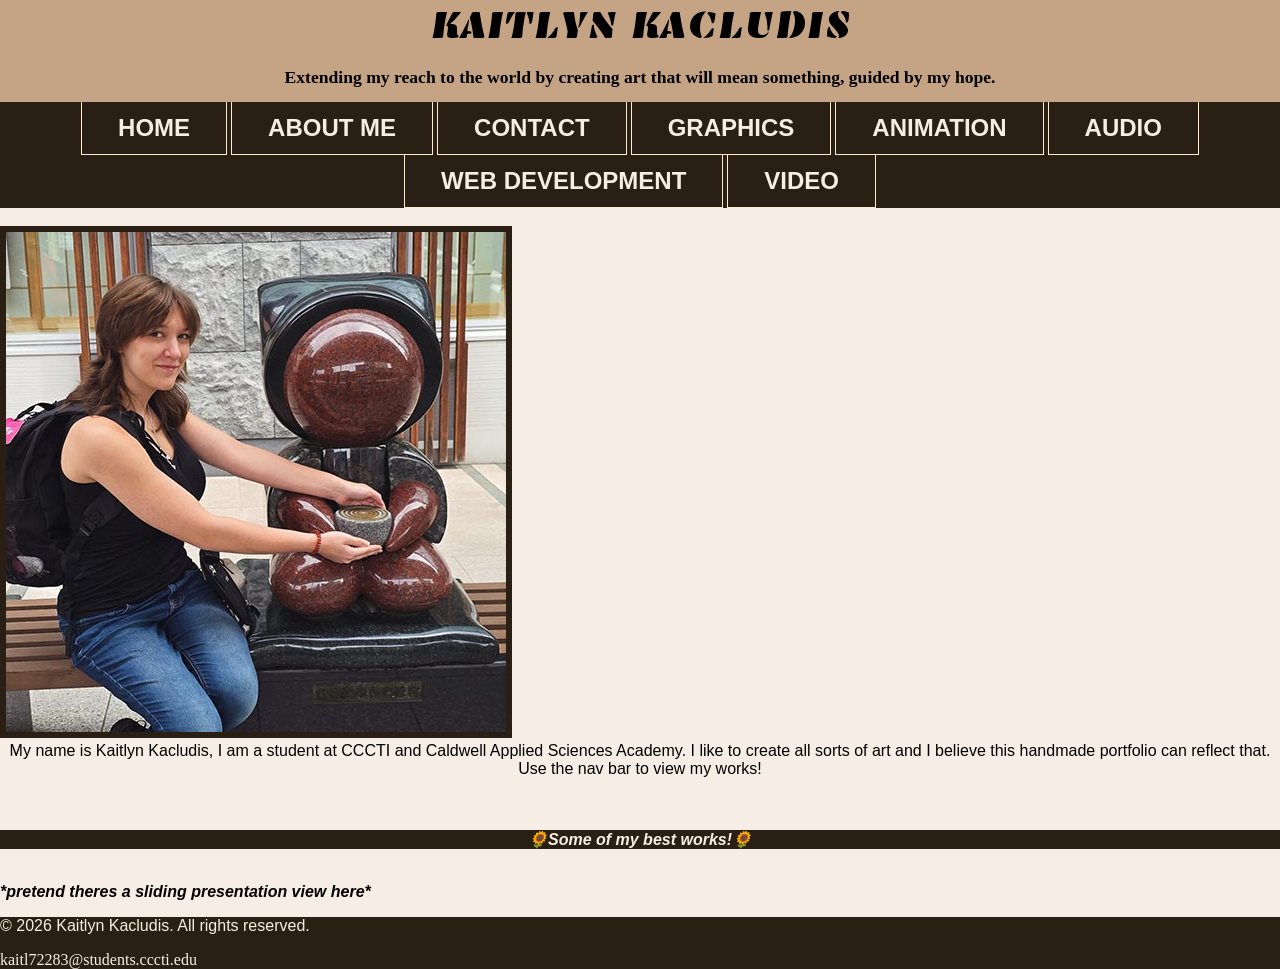
<file: index.html>
<!DOCTYPE html>
<!--
Kaitlyn Kacludis:
template.html:
08/27/2026:
-->

<!--
This is important to so the screen reader knows to read it in english and doesn't make mistakes:-->
<html lang="en">
    <!--
the head contains your important information that won't be seen:-->
    <head>
        <meta charset="UTF-8">
        <meta name="viewport" content="width=device-width, initial-scale=1.0">
        <title>Kacludis' Portfolio HOME</title>
        <link rel="preconnect" href="https://fonts.googleapis.com">
<link rel="preconnect" href="https://fonts.gstatic.com" crossorigin>
<link href="https://fonts.googleapis.com/css2?family=Archivo+Black&family=Emblema+One&family=Lora:ital,wght@0,400..700;1,400..700&display=swap" rel="stylesheet">
        <link rel="stylesheet" href="css/styles.css">
    </head>
    <body>
        <header>
            <h1>KAITLYN KACLUDIS </h1>
            
            <h2>Extending my reach to the world by creating art that will mean something, guided by my hope.</h2>

        </header>
        <nav>
                <ul>
                <li><a href="index.html">HOME</a></li>
                <li><a href="about.html">ABOUT ME</a></li>
                <li><a href="contact.html">CONTACT</a></li>
                <li><a href="graphics.html">GRAPHICS</a></li>
                <li><a href="animation.html">ANIMATION</a></li>
                <li><a href="audio.html">AUDIO</a></li>
                <li><a href="webdev.html">WEB DEVELOPMENT</a></li>
                <li><a href="video.html">VIDEO</a></li>
            </ul>
        </nav>
        <br>
          <img src="images/kacludisk.jpg" alt="A photo of me in Japan">
          <br>
        <main>
            <center>My name is Kaitlyn Kacludis, I am a student at CCCTI and Caldwell Applied Sciences Academy. I like to create all sorts of art and I believe this handmade portfolio can reflect that. Use the nav bar to view my works!</center>
            <br><br>
            <p div class="round"><b><i>🌻Some of my best works!🌻</i></b></p>
            <br>
            <b><i>*pretend theres a sliding presentation view here*</i></b>
        </main>
      <footer>
            <p>&copy; 2026 Kaitlyn Kacludis. All rights reserved.</p>
         kaitl72283@students.cccti.edu
          </footer>
        <!--
        AI USE- none:
        -->
    </body>
</html>
</file>
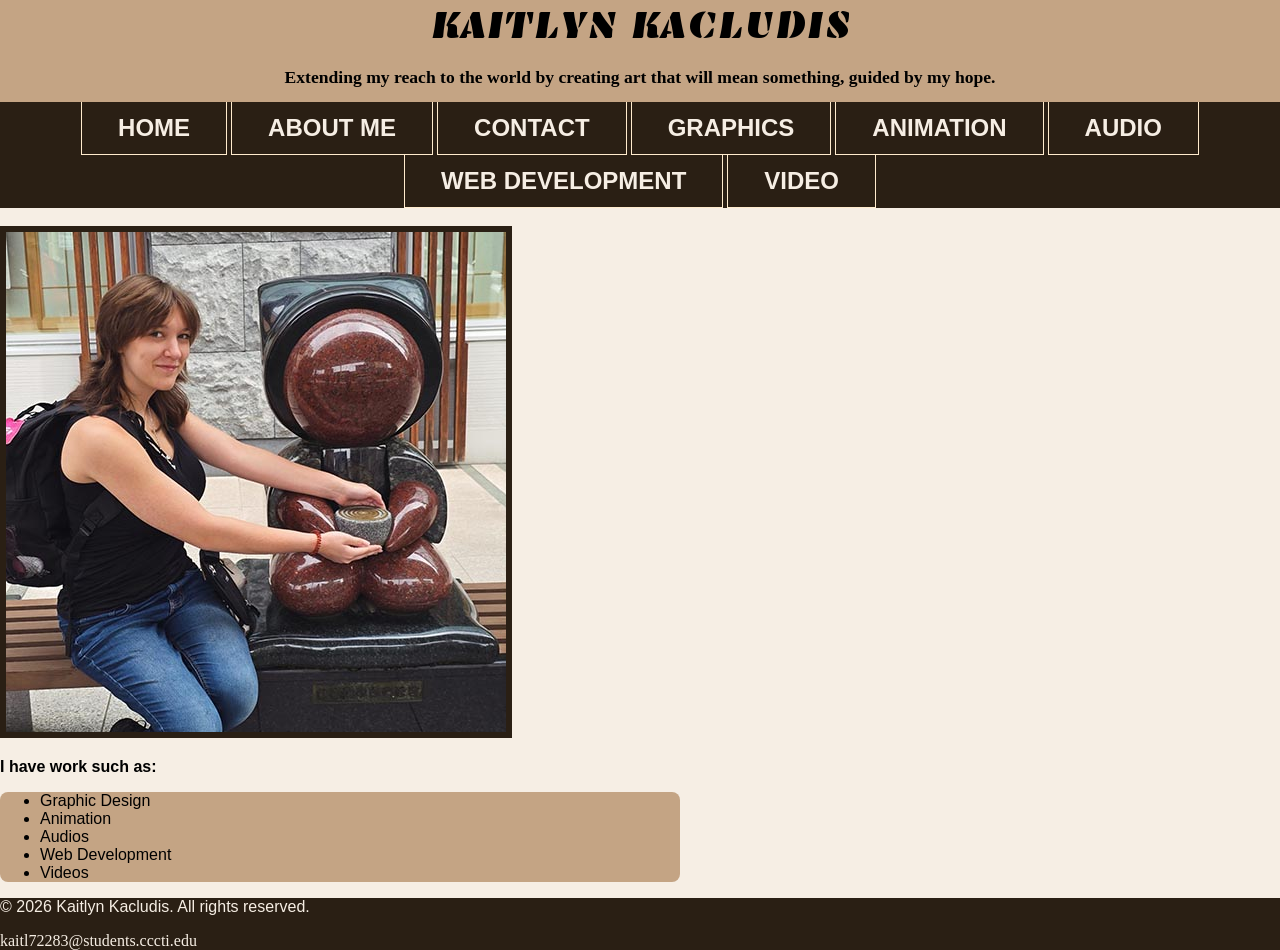
<file: about.html>
<!DOCTYPE html>
<!--
Kaitlyn Kacludis:
about.html:
09/04/2026:
-->

<!--
This is important to so the screen reader knows to read it in english and doesn't make mistakes:-->
<html lang="en">
    <!--
the head contains your important information that won't be seen:-->
    <head>
        <meta charset="UTF-8">
        <meta name="viewport" content="width=device-width, initial-scale=1.0">
        <title>Kacludis' Portfolio ABOUT</title>
        <link rel="preconnect" href="https://fonts.googleapis.com">
<link rel="preconnect" href="https://fonts.gstatic.com" crossorigin>
<link href="https://fonts.googleapis.com/css2?family=Archivo+Black&family=Emblema+One&family=Lora:ital,wght@0,400..700;1,400..700&display=swap" rel="stylesheet">
        <link rel="stylesheet" href="css/styles.css">
    </head>
    <body>
        <header>
            <h1>KAITLYN KACLUDIS</h1>
            <h2>Extending my reach to the world by creating art that will mean something, guided by my hope.</h2>
        </header>
        <nav>
            <ul>
                <li><a href="index.html">HOME</a></li>
                <li><a href="about.html">ABOUT ME</a></li>
                <li><a href="contact.html">CONTACT</a></li>
                <li><a href="graphics.html">GRAPHICS</a></li>
                <li><a href="animation.html">ANIMATION</a></li>
                <li><a href="audio.html">AUDIO</a></li>
                <li><a href="webdev.html">WEB DEVELOPMENT</a></li>
                <li><a href="video.html">VIDEO</a></li>
            </ul>
        </nav>
            </nav>
        <br>
          <img src="images/kacludisk.jpg" alt="A photo of me in Japan">
          <br>
        <main>
            <div id="about">
                <b><p id="work">I have work such as:</p></b>
                <ul class="list">
                    <li>Graphic Design</li>
                    <li>Animation</li>
                    <li>Audios</li>
                    <li>Web Development</li>
                    <li>Videos</li>
                </ul>
            </div>
        </main>
  <footer>
            <p>&copy; 2026 Kaitlyn Kacludis. All rights reserved.</p>
         kaitl72283@students.cccti.edu
          </footer>
        <!--
        AI USE- none:
        -->
    </body>
</html>
</file>
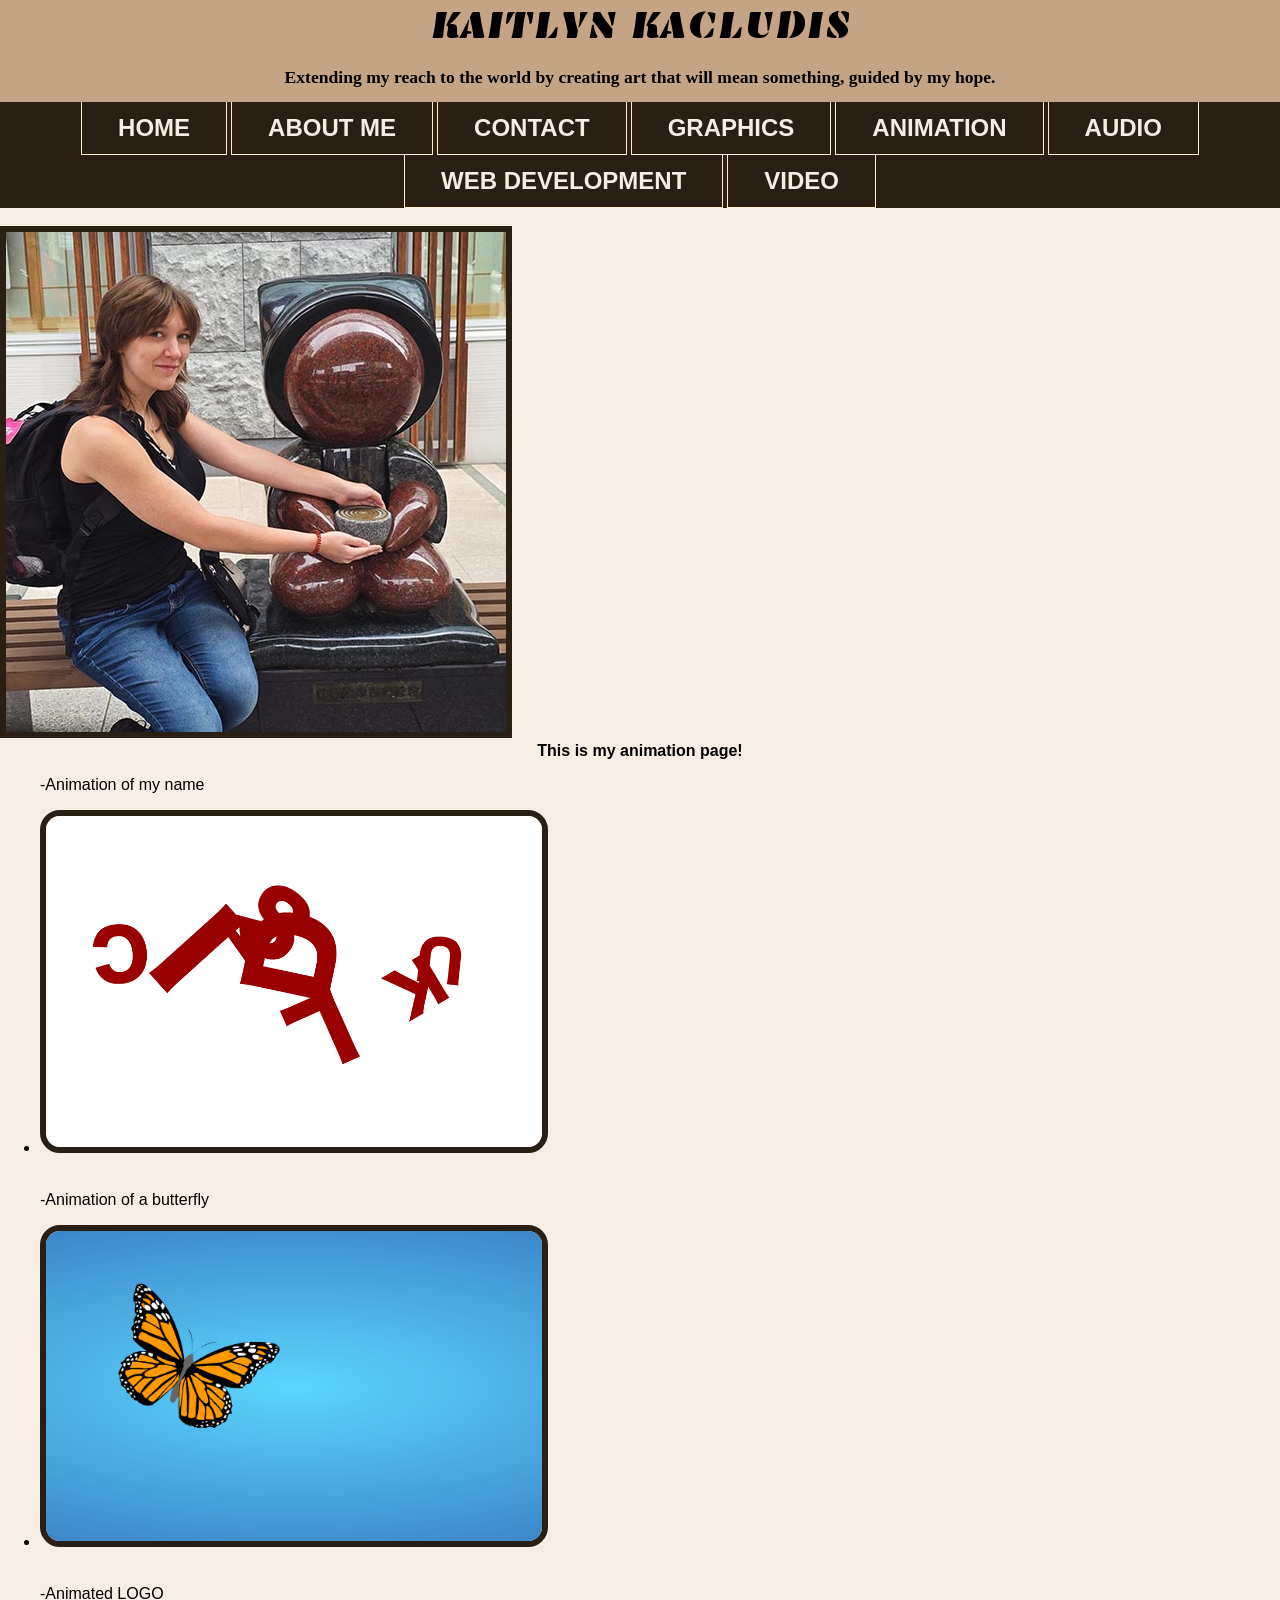
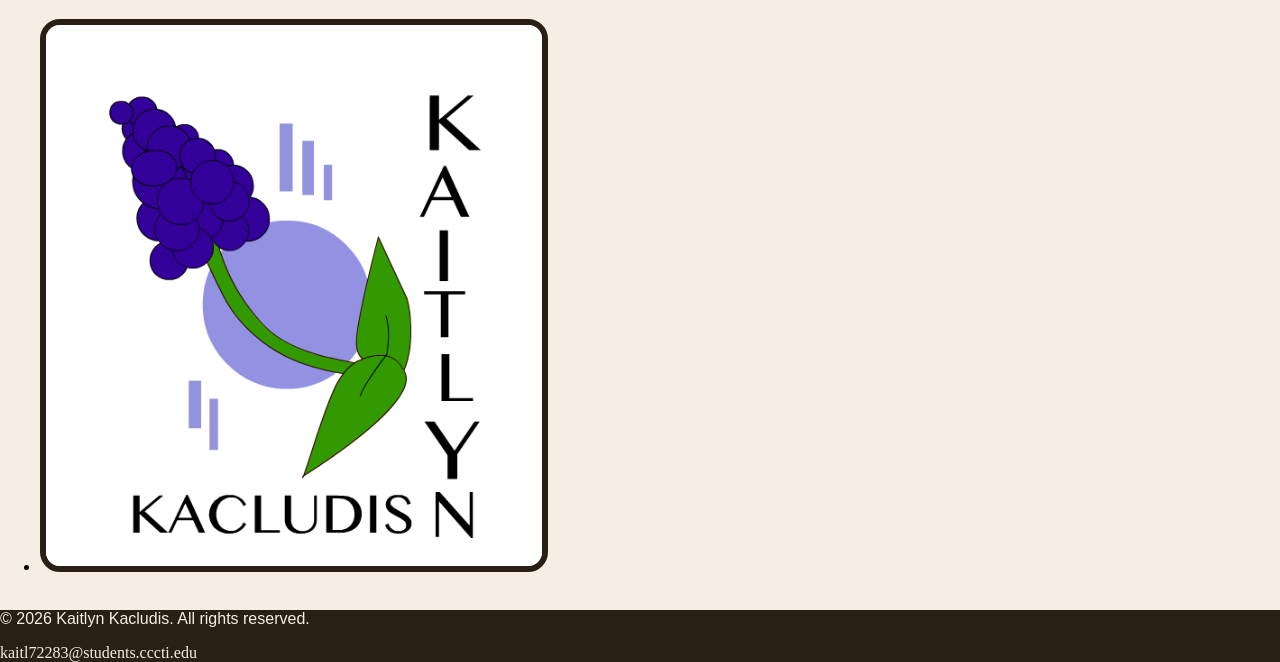
<file: animation.html>
<!DOCTYPE html>
<!--
Kaitlyn Kacludis:
template.html:
08/27/2026:
-->

<!--
This is important to so the screen reader knows to read it in english and doesn't make mistakes:-->
<html lang="en">
    <!--
the head contains your important information that won't be seen:-->
    <head>
        <meta charset="UTF-8">
        <meta name="viewport" content="width=device-width, initial-scale=1.0">
        <title>Kacludis' PortfolioANIMATION</title>
        <link rel="preconnect" href="https://fonts.googleapis.com">
<link rel="preconnect" href="https://fonts.gstatic.com" crossorigin>
<link href="https://fonts.googleapis.com/css2?family=Archivo+Black&family=Emblema+One&family=Lora:ital,wght@0,400..700;1,400..700&display=swap" rel="stylesheet">
        <link rel="stylesheet" href="css/styles.css">
    </head>
    <body>
        <header>
            <h1>KAITLYN KACLUDIS</h1>
            <h2>Extending my reach to the world by creating art that will mean something, guided by my hope.</h2>
        </header>
        <nav>
          <ul>
                <li><a href="index.html">HOME</a></li>
                <li><a href="about.html">ABOUT ME</a></li>
                <li><a href="contact.html">CONTACT</a></li>
                <li><a href="graphics.html">GRAPHICS</a></li>
                <li><a href="animation.html">ANIMATION</a></li>
                <li><a href="audio.html">AUDIO</a></li>
                <li><a href="webdev.html">WEB DEVELOPMENT</a></li>
                <li><a href="video.html">VIDEO</a></li>
            </ul>
         </nav>
        <br>
          <img src="images/kacludisk.jpg" alt="A photo of me in Japan">
          <br>
             <main>
                <b><center>This is my animation page!</center></b>
                <ul>
                <p>-Animation of my name</p>
                <li><img src="animations/KacludisF_TEXT.gif" alt="Animation of my name" div class="graph"></li>
                <br>
                <p>-Animation of a butterfly</p>
                <li><img src="animations/KacludisK_Butterfly.gif" alt="Butterfly" div class="graph"></li>
                <br>
                <p>-Animated LOGO</p>
                <li><img src="animations/KacludisK_Logo.gif" alt="Logo" div class="graph"></li>
                <br>
                </ul>
            </main>
          <footer>
            <p>&copy; 2026 Kaitlyn Kacludis. All rights reserved.</p>
         kaitl72283@students.cccti.edu
          </footer>
        <!--
        AI USE- none:
        -->
    </body>
</html>
</file>
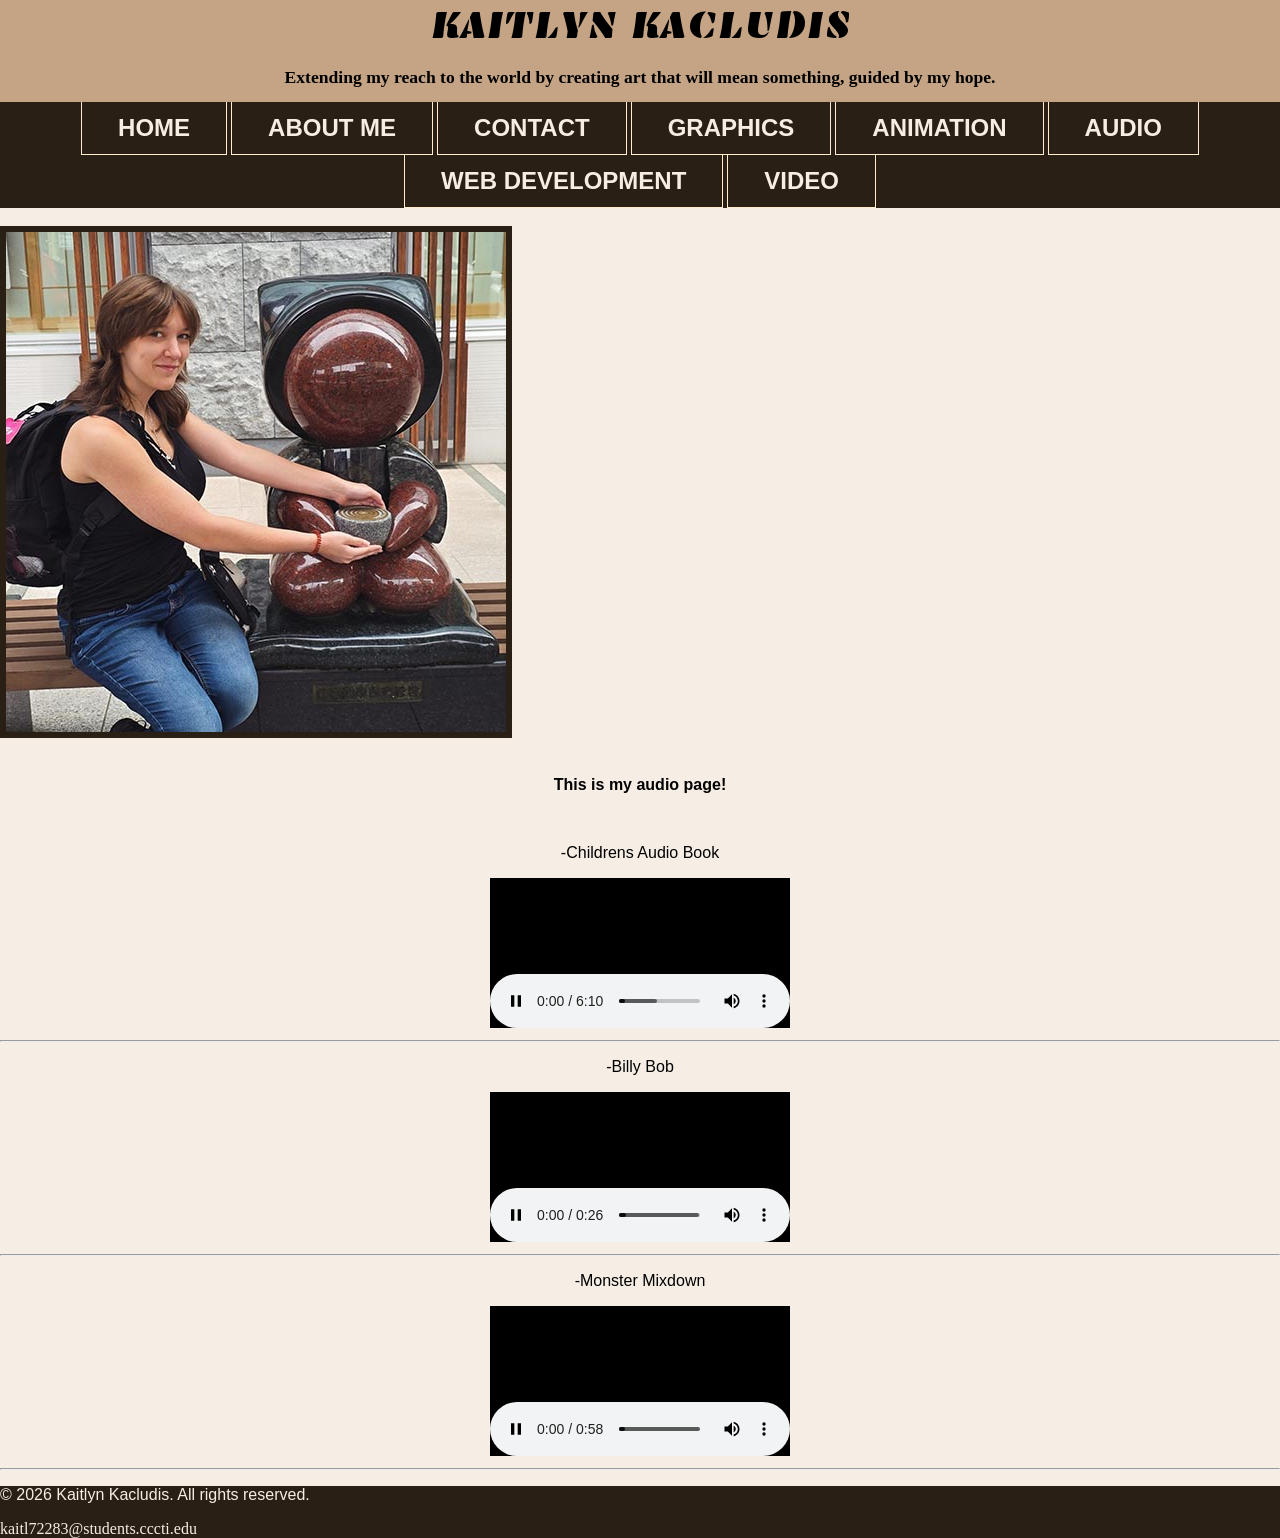
<file: audio.html>
<!DOCTYPE html>
<!--
Kaitlyn Kacludis:
template.html:
08/27/2026:
-->

<!--
This is important to so the screen reader knows to read it in english and doesn't make mistakes:-->
<html lang="en">
    <!--
the head contains your important information that won't be seen:-->
    <head>
        <meta charset="UTF-8">
        <meta name="viewport" content="width=device-width, initial-scale=1.0">
        <title>Kacludis' Portfolio AUDIO</title>
        <link rel="preconnect" href="https://fonts.googleapis.com">
<link rel="preconnect" href="https://fonts.gstatic.com" crossorigin>
<link href="https://fonts.googleapis.com/css2?family=Archivo+Black&family=Emblema+One&family=Lora:ital,wght@0,400..700;1,400..700&display=swap" rel="stylesheet">
        <link rel="stylesheet" href="css/styles.css">
    </head>
    <body>
        <header>
            <h1>KAITLYN KACLUDIS</h1>
            <h2>Extending my reach to the world by creating art that will mean something, guided by my hope.</h2>
        </header>
        <nav>
          <ul>
                <li><a href="index.html">HOME</a></li>
                <li><a href="about.html">ABOUT ME</a></li>
                <li><a href="contact.html">CONTACT</a></li>
                <li><a href="graphics.html">GRAPHICS</a></li>
                <li><a href="animation.html">ANIMATION</a></li>
                <li><a href="audio.html">AUDIO</a></li>
                <li><a href="webdev.html">WEB DEVELOPMENT</a></li>
                <li><a href="video.html">VIDEO</a></li>
            </ul>
         </nav>
        <br>
          <img src="images/kacludisk.jpg" alt="A photo of me in Japan">
          <br><br>
             <main>
                <center><p><b>This is my audio page!</b></p></center>
                <br>
                <center>
                <p>-Childrens Audio Book</p>
                    <object data="Audio/ChildrensBook_mixdown.mp3">
                    <param name="autoplay" value="false">
                    </object>
              <hr>
                    <p>-Billy Bob</p>
                    <object data="Audio/KacludisKbillybob.mp3">
                    <param name="autoplay" value="false">
                    </object>
                    <hr>
                      <p>-Monster Mixdown</p>
                    <object data="Audio/Kacludiskmonster_mixdown.mp3">
                    <param name="autoplay" value="false">
                    </object>
                    <hr>
                    </center>
            </main>
  <footer>
            <p>&copy; 2026 Kaitlyn Kacludis. All rights reserved.</p>
         kaitl72283@students.cccti.edu
          </footer>
        <!--
        AI USE- none:
        -->
    </body>
</html>
</file>
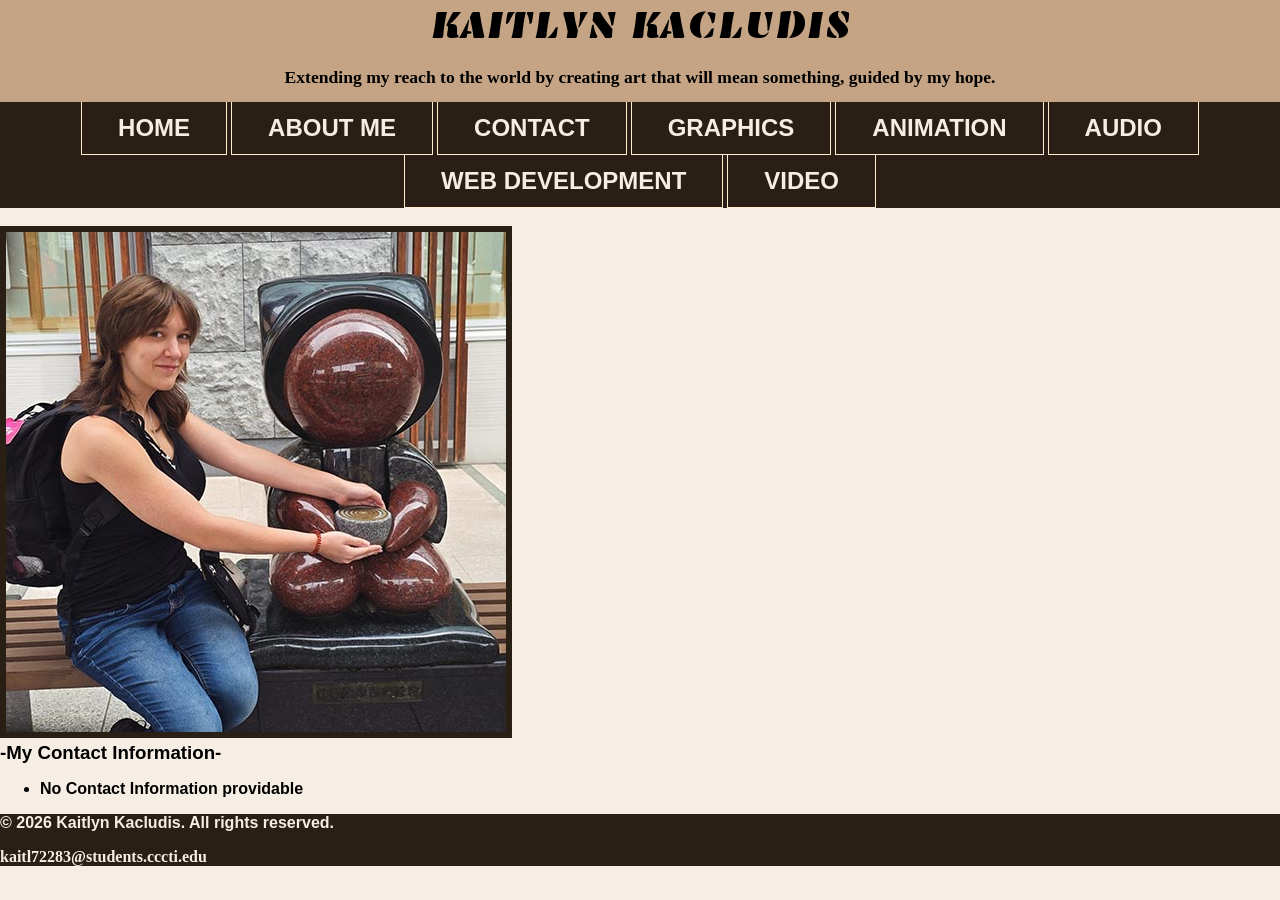
<file: contact.html>
<!DOCTYPE html>
<!--
Kaitlyn Kacludis:
template.html:
09/04/2026:
-->

<!--
This is important to so the screen reader knows to read it in english and doesn't make mistakes:-->
<html lang="en">
    <!--
the head contains your important information that won't be seen:-->
    <head>
        <meta charset="UTF-8">
        <meta name="viewport" content="width=device-width, initial-scale=1.0">
        <title>Kacludis' Portfolio CONTACT</title>
        <link rel="preconnect" href="https://fonts.googleapis.com">
<link rel="preconnect" href="https://fonts.gstatic.com" crossorigin>
<link href="https://fonts.googleapis.com/css2?family=Archivo+Black&family=Emblema+One&family=Lora:ital,wght@0,400..700;1,400..700&display=swap" rel="stylesheet">
        <link rel="stylesheet" href="css/styles.css">
    </head>
    <body>
        <header>
            <h1>KAITLYN KACLUDIS</h1>
            <h2>Extending my reach to the world by creating art that will mean something, guided by my hope.</h2>
            
        </header>
        <nav>
            <ul>
                <li><a href="index.html">HOME</a></li>
                <li><a href="about.html">ABOUT ME</a></li>
                <li><a href="contact.html">CONTACT</a></li>
                <li><a href="graphics.html">GRAPHICS</a></li>
                <li><a href="animation.html">ANIMATION</a></li>
                <li><a href="audio.html">AUDIO</a></li>
                <li><a href="webdev.html">WEB DEVELOPMENT</a></li>
                <li><a href="video.html">VIDEO</a></li>
            </ul>
        </nav>
            </nav>
        <br>
          <img src="images/kacludisk.jpg" alt="A photo of me in Japan">
          <br>
        <main>
            <div id="contact">
                <h3>-My Contact Information-</h3>
                <ul>
                <li><b>No Contact Information providable</li>
    
        </main>
  <footer>
            <p>&copy; 2026 Kaitlyn Kacludis. All rights reserved.</p>
         kaitl72283@students.cccti.edu
          </footer>
        <!--
        AI USE- none:
        -->
    </body>
</html>
</file>
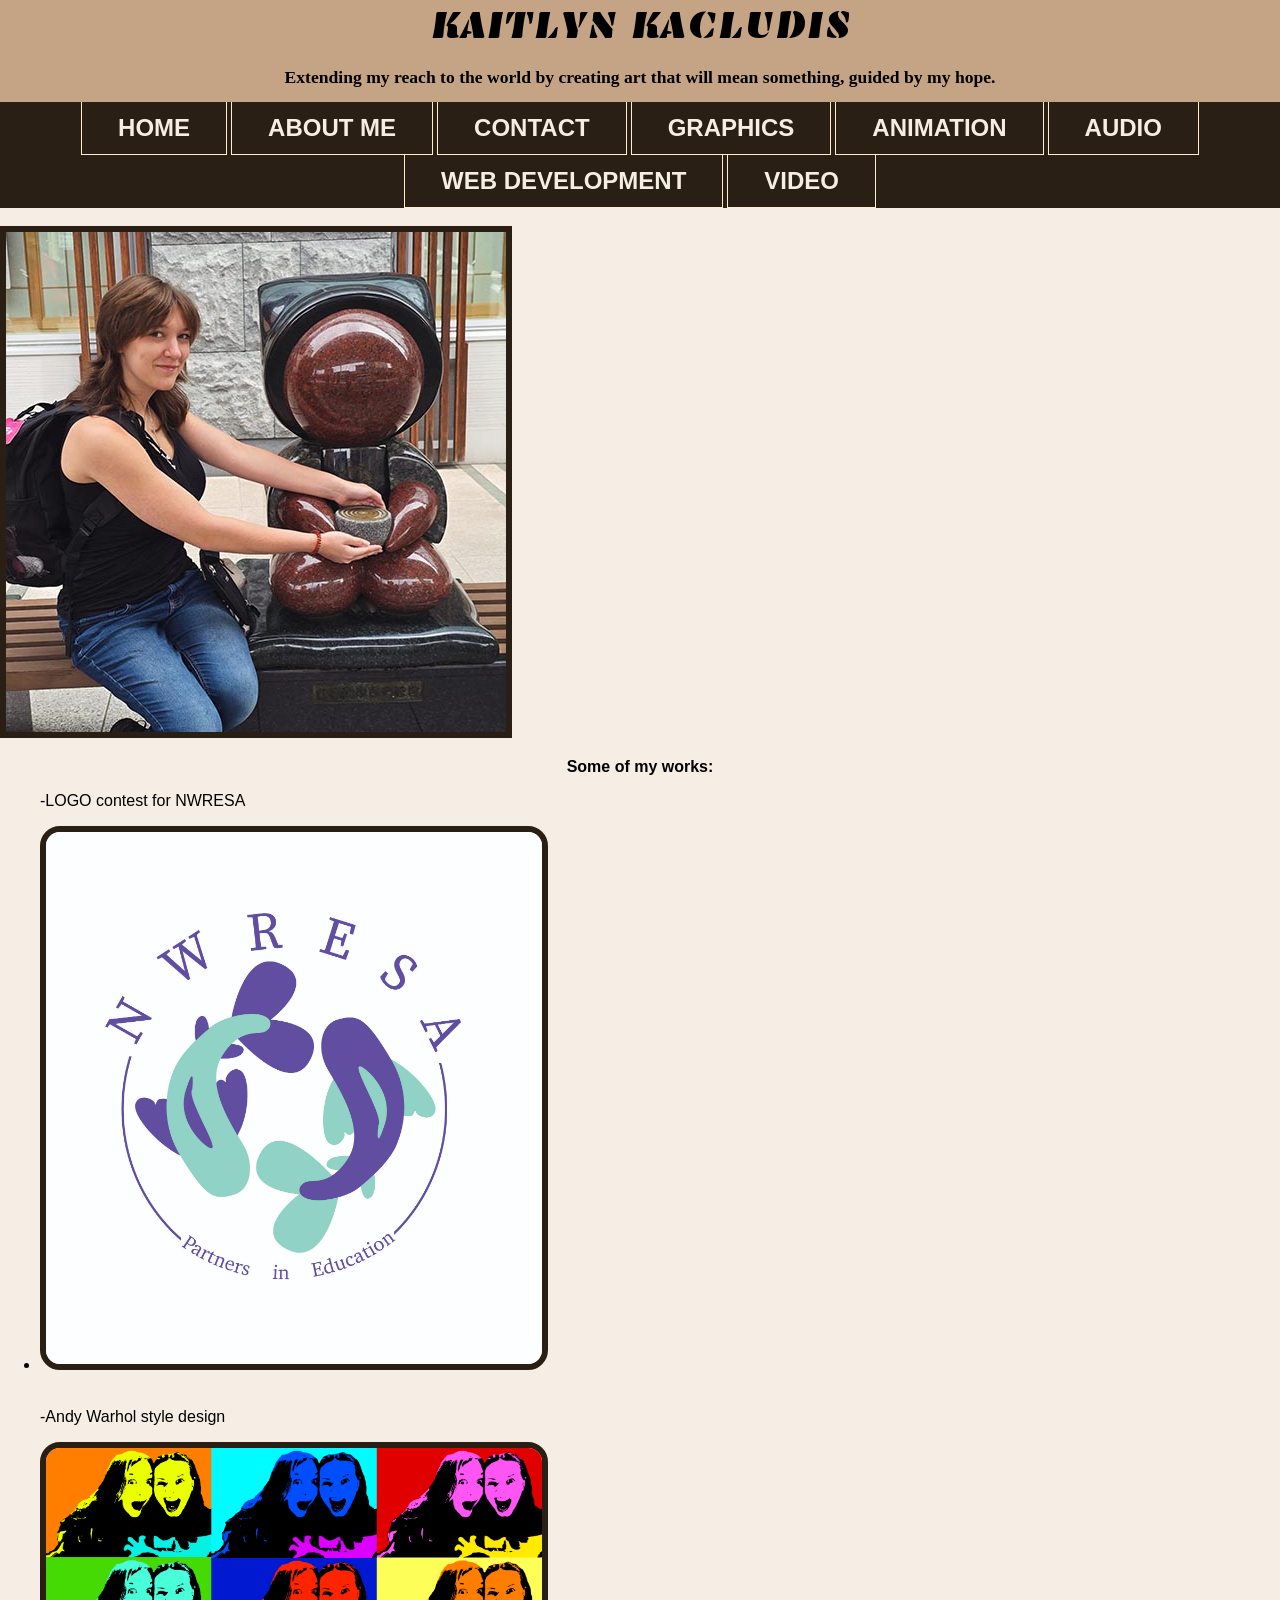
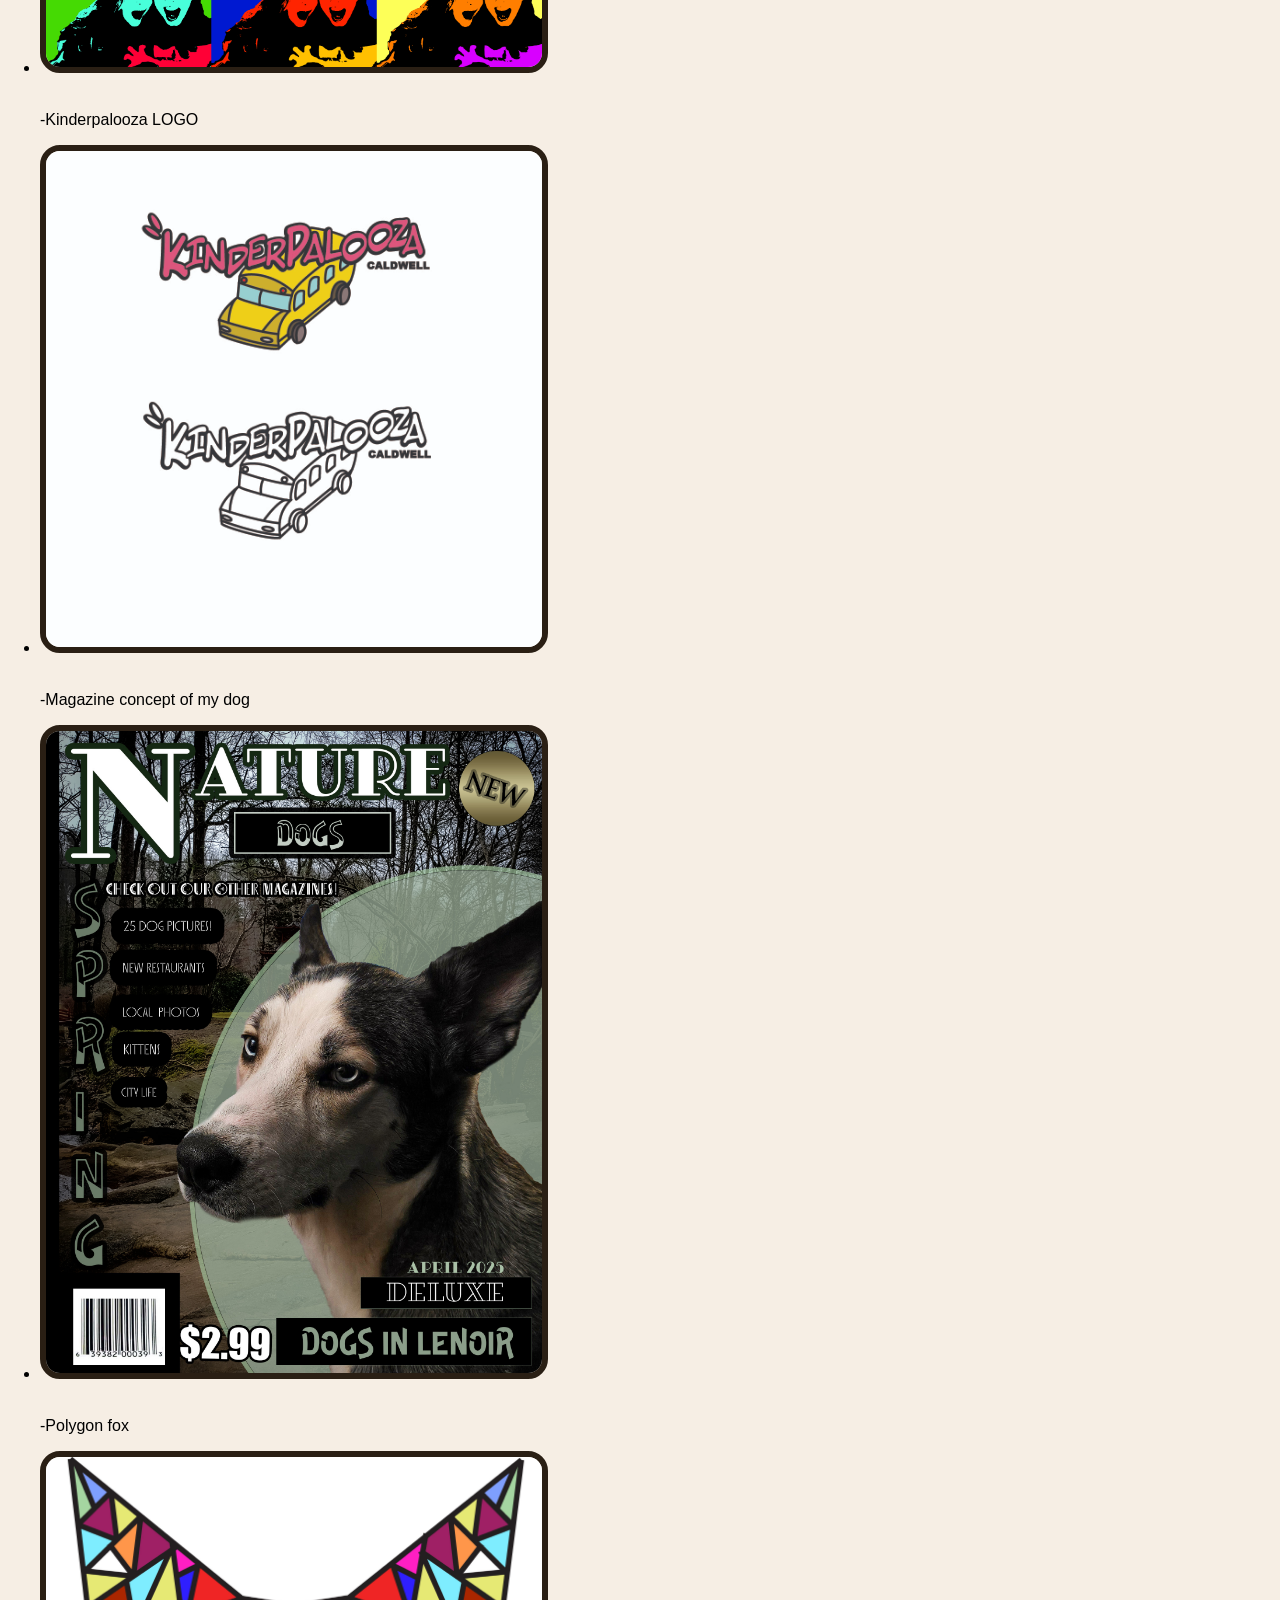
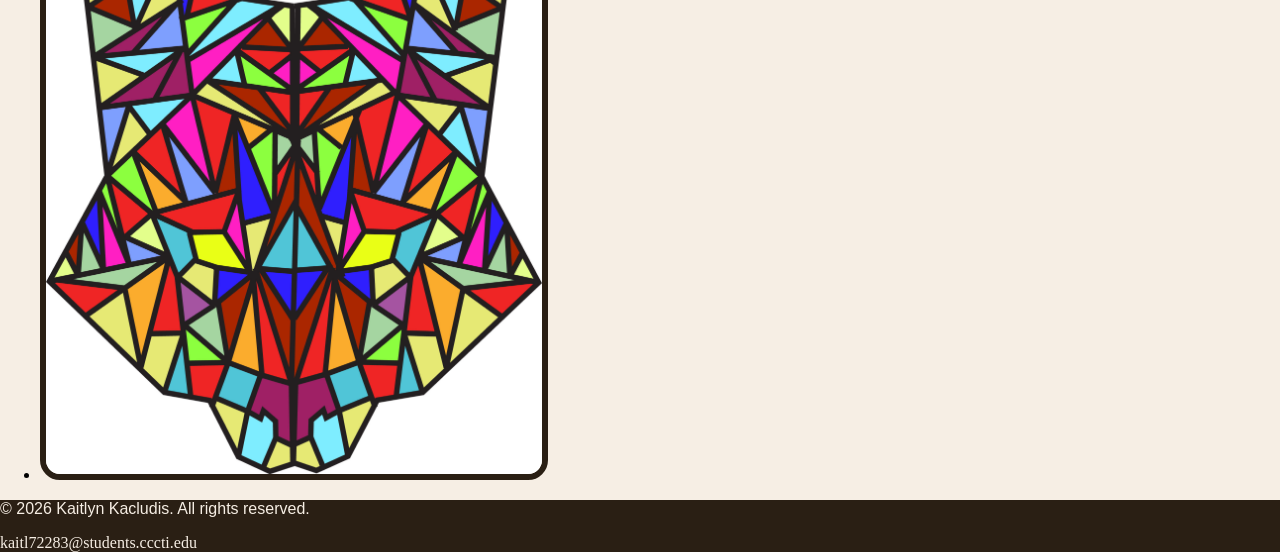
<file: graphics.html>
<!DOCTYPE html>
<!--
Kaitlyn Kacludis:
template.html:
08/27/2026:
-->

<!--
This is important to so the screen reader knows to read it in english and doesn't make mistakes:-->
<html lang="en">
    <!--
the head contains your important information that won't be seen:-->
     <head>
        <meta charset="UTF-8">
        <meta name="viewport" content="width=device-width, initial-scale=1.0">
        <title>Kacludis' Portfolio GRAPHICS</title>
        <link rel="preconnect" href="https://fonts.googleapis.com">
<link rel="preconnect" href="https://fonts.gstatic.com" crossorigin>
<link href="https://fonts.googleapis.com/css2?family=Archivo+Black&family=Emblema+One&family=Lora:ital,wght@0,400..700;1,400..700&display=swap" rel="stylesheet">
        <link rel="stylesheet" href="css/styles.css">
    </head>
    <body>
        <header>
            <h1>KAITLYN KACLUDIS</h1>
            <h2>Extending my reach to the world by creating art that will mean something, guided by my hope.</h2>
        </header>
        <nav>
          <ul>
                <li><a href="index.html">HOME</a></li>
                <li><a href="about.html">ABOUT ME</a></li>
                <li><a href="contact.html">CONTACT</a></li>
                <li><a href="graphics.html">GRAPHICS</a></li>
                <li><a href="animation.html">ANIMATION</a></li>
                <li><a href="audio.html">AUDIO</a></li>
                <li><a href="webdev.html">WEB DEVELOPMENT</a></li>
                <li><a href="video.html">VIDEO</a></li>
            </ul>
         </nav>
        <br>
          <img src="images/kacludisk.jpg" alt="A photo of me in Japan">
          <br>
             <main>
                <center><p><b>Some of my works:</b></p></center>
                <ul>
                <p>-LOGO contest for NWRESA</p>
                <li><img src="images/graphicd/Kacludis+K+ContestLogo.jpg" alt="photo of nwresa" div class="graph"></li>
                <br>
                <p>-Andy Warhol style design</p>
                <li><img src="images/graphicd/KACLUDIS+K+WARHOL copy 2.png" alt="mimic andy warhol works" div class="graph"></li>
                <br>
                <p>-Kinderpalooza LOGO</p>
                <li><img src="images/graphicd/Kacludis-Kinderpalooza.jpg" alt="kinderpalooza logo" div class="graph"></li>
                <br>
                <p>-Magazine concept of my dog</p>
                <li><img src="images/graphicd/KACLUDIS_K+Magazine.jpg" alt="magazine of husky" div class="graph"></li>
                <br>
                <p>-Polygon fox</p>
                <li><img src="images/graphicd/KACLUDIS_K+polygonanimal.jpg" alt="polygon rainbow fox" div class="graph"></li>
                </ul>
            </main>
    <footer>
            <p>&copy; 2026 Kaitlyn Kacludis. All rights reserved.</p>
         kaitl72283@students.cccti.edu
          </footer>
        <!--
        AI USE- none:
        -->
    </body>
</html>
</file>
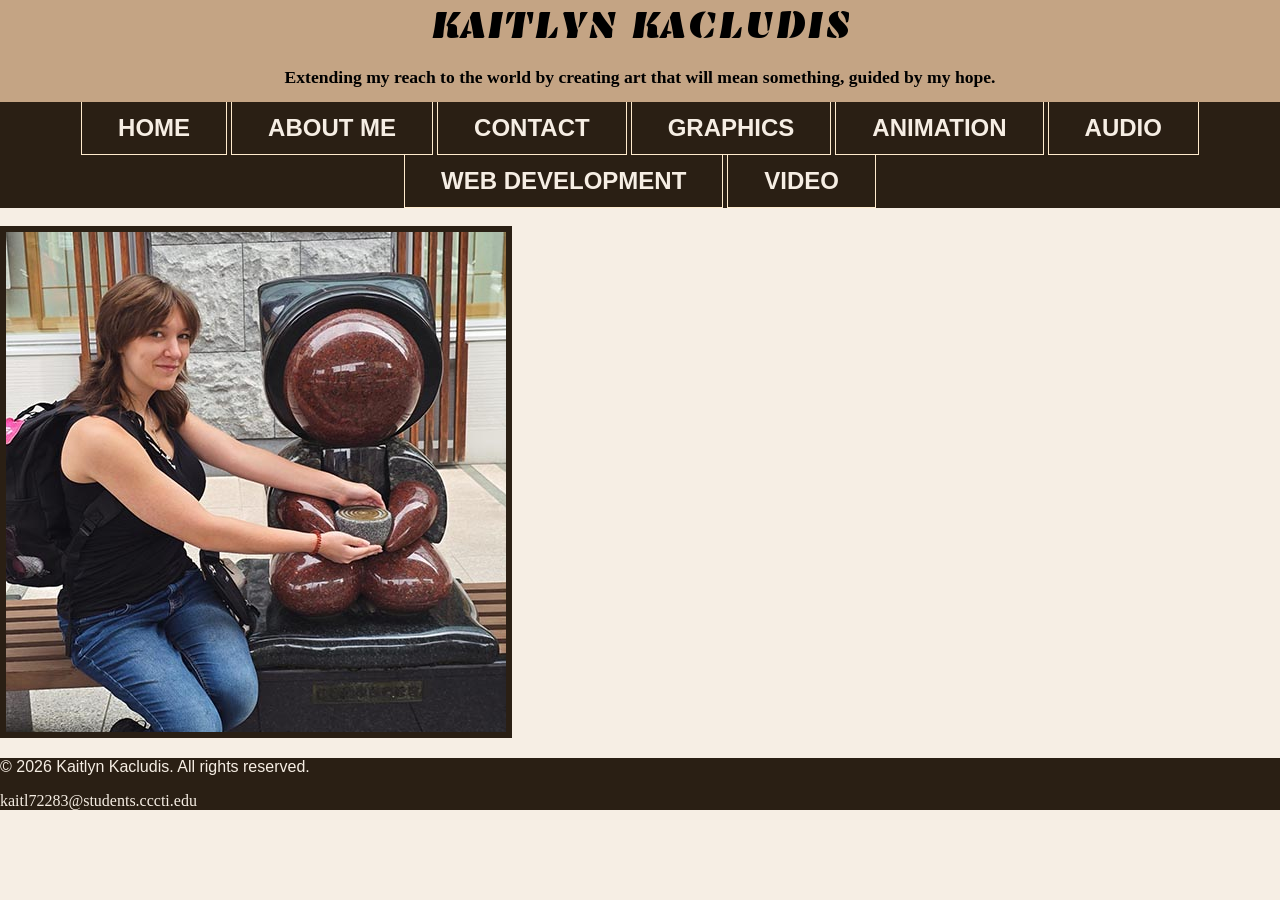
<file: template.html>
<!DOCTYPE html>
<!--
Kaitlyn Kacludis:
template.html:
08/27/2026:
-->

<!--
This is important to so the screen reader knows to read it in english and doesn't make mistakes:-->
<html lang="en">
    <!--
the head contains your important information that won't be seen:-->
    <head>
        <meta charset="UTF-8">
        <meta name="viewport" content="width=device-width, initial-scale=1.0">
        <title>Kacludis' Portfolio</title>
        <link rel="preconnect" href="https://fonts.googleapis.com">
<link rel="preconnect" href="https://fonts.gstatic.com" crossorigin>
<link href="https://fonts.googleapis.com/css2?family=Archivo+Black&family=Emblema+One&family=Lora:ital,wght@0,400..700;1,400..700&display=swap" rel="stylesheet">
        <link rel="stylesheet" href="css/styles.css">
    </head>
    <body>
        <header>
            <h1>KAITLYN KACLUDIS</h1>
            <h2>Extending my reach to the world by creating art that will mean something, guided by my hope.</h2>
        </header>
        <nav>
          <ul>
                <li><a href="index.html">HOME</a></li>
                <li><a href="about.html">ABOUT ME</a></li>
                <li><a href="contact.html">CONTACT</a></li>
                <li><a href="graphics.html">GRAPHICS</a></li>
                <li><a href="animation.html">ANIMATION</a></li>
                <li><a href="audio.html">AUDIO</a></li>
                <li><a href="webdev.html">WEB DEVELOPMENT</a></li>
                <li><a href="video.html">VIDEO</a></li>
            </ul>
         </nav>
        <br>
          <img src="images/kacludisk.jpg" alt="A photo of me in Japan" class="round">
          <br>
             <main>
            </main>
         <footer>
            <p>&copy; 2026 Kaitlyn Kacludis. All rights reserved.</p>
         kaitl72283@students.cccti.edu
          </footer>
        <!--
        AI USE- none:
        -->
    </body>
</html>
</file>
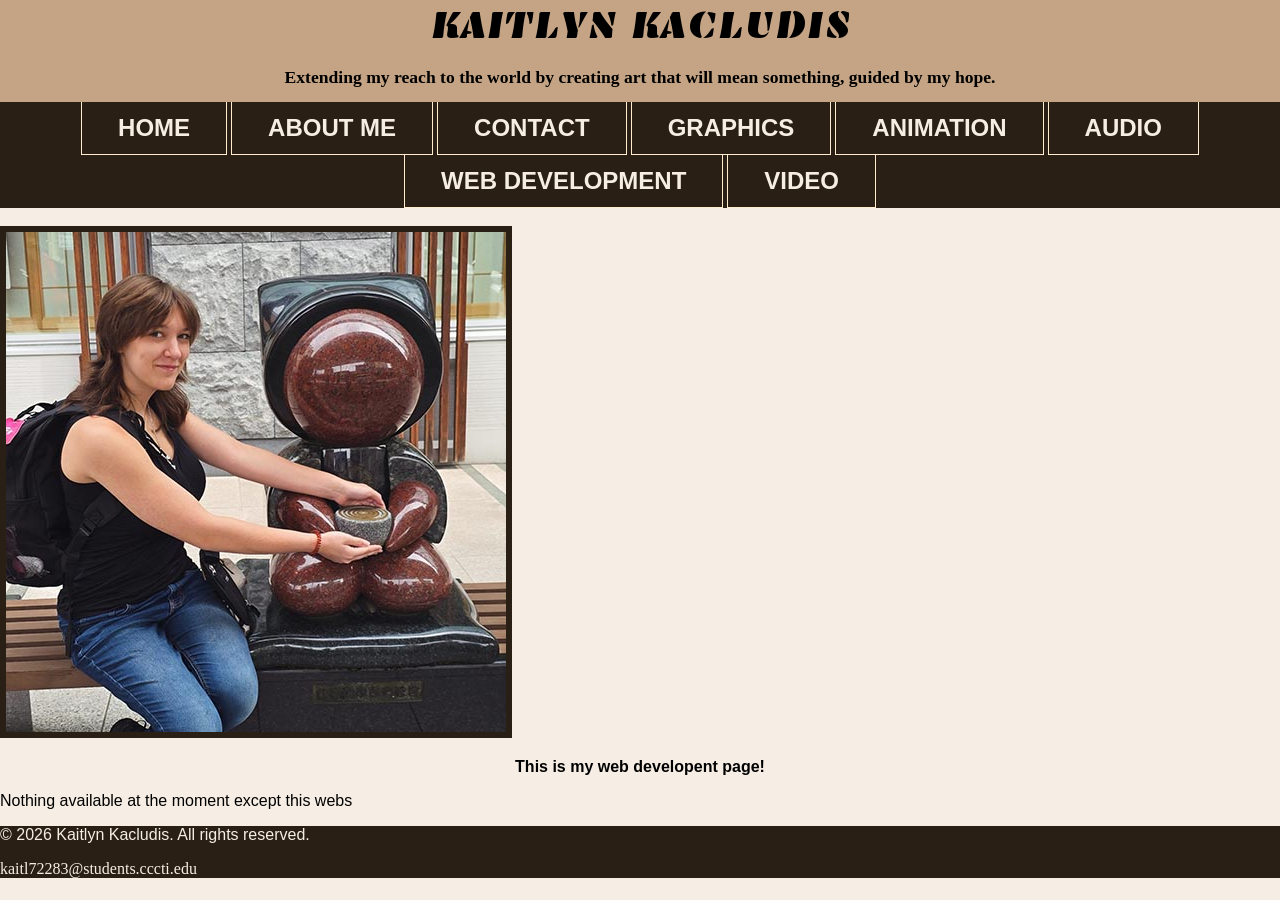
<file: webdev.html>
<!DOCTYPE html>
<!--
Kaitlyn Kacludis:
template.html:
08/27/2026:
-->

<!--
This is important to so the screen reader knows to read it in english and doesn't make mistakes:-->
<html lang="en">
    <!--
the head contains your important information that won't be seen:-->
       <head>
        <meta charset="UTF-8">
        <meta name="viewport" content="width=device-width, initial-scale=1.0">
        <title>Kacludis' Portfolio WEB</title>
        <link rel="preconnect" href="https://fonts.googleapis.com">
<link rel="preconnect" href="https://fonts.gstatic.com" crossorigin>
<link href="https://fonts.googleapis.com/css2?family=Archivo+Black&family=Emblema+One&family=Lora:ital,wght@0,400..700;1,400..700&display=swap" rel="stylesheet">
        <link rel="stylesheet" href="css/styles.css">
    </head>
    <body>
        <header>
            <h1>KAITLYN KACLUDIS</h1>
            <h2>Extending my reach to the world by creating art that will mean something, guided by my hope.</h2>
        </header>
        <nav>
          <ul>
                <li><a href="index.html">HOME</a></li>
                <li><a href="about.html">ABOUT ME</a></li>
                <li><a href="contact.html">CONTACT</a></li>
                <li><a href="graphics.html">GRAPHICS</a></li>
                <li><a href="animation.html">ANIMATION</a></li>
                <li><a href="audio.html">AUDIO</a></li>
                <li><a href="webdev.html">WEB DEVELOPMENT</a></li>
                <li><a href="video.html">VIDEO</a></li>
            </ul>
         </nav>
        <br>
          <img src="images/kacludisk.jpg" alt="A photo of me in Japan">
          <br>
             <main>
                <center><p><b>This is my web developent page!</b></p></center>
                <p>Nothing available at the moment except this webs</p>
            </main>
    <footer>
            <p>&copy; 2026 Kaitlyn Kacludis. All rights reserved.</p>
         kaitl72283@students.cccti.edu
          </footer>
        <!--
        AI USE- none:
        -->
    </body>
</html>
</file>
<file: css/styles.css>
/*
Kaitlyn Kacludis
09/17/2026
styles.css
*/

/*
CSS reset elps prepare your code for a cascading style sheet.
*/
body, header, nav, footer, main, img, h1, h3 {
    margin: 0;
    padding: 0;
    border: none;
}

 header {
    display: flex;
    flex-direction: column;
}
img {
    max-width: 40%;
    border:.4em solid #2a1f14;
}

h1 {
    font-weight: bolder;
    font-size: 2.5em;
    text-align: center;
  font-family: "Emblema One", system-ui;
  font-weight: 400;
  font-style: normal;
}

h2 {
    margin-top: 1em;
    font-size: 1.1em;
    font-weight: light;
    clear: both;
    text-align: center;
}

header {
    background-color: #C4A484;
}
nav {
        background-color: #2a1f14;
    }
    nav ul {
        margin: 0;
        padding: 0;
        text-align: center;
    }
    nav li {
        display: block;
        font-size: 1.3em;
        font-family: Geneva, Arial, sans-serif;
        font-weight: bold;
        border-style: solid;
        border-width: 0.5px;
        border-color: blanchedalmond;
    }
    nav li a {
        display: block;
        color: #f6eee4;
        padding-top: 0.5em;
        padding-bottom: 0.5em;
        padding-right: 2em;
        padding-left: 2em;
        text-decoration: none;
    }

    p {
        font-size: 1em;
        font-family: Verdana, Geneva, Tahoma, sans-serif;
    }

    main {
        font-family: Verdana, Geneva, Tahoma, sans-serif;
    }

    body {
        background-color: #f6eee4;
    }

    .work {
        font-weight: bold;
        font-family: Verdana, Geneva, Tahoma, sans-serif;
        font-size: 2em;
    }

    .list {
        font-weight: lighter;
        font-size: 1em;
        background-color: #C4A484;
        max-width: 50%;
        max-height: 60%;
        border-radius: 8px;
    }

        .round {
            background-color: #2a1f14;
            color: #f6eee4;
            text-align: center;
        }
    
    footer {
        background-color: #2a1f14;
        color: #f6eee4;
    }

    footer a {
        color: #f6eee4;
        text-decoration: none;
    }

    .graph {
        border-radius: 20px;
    }

      /*
    Media Query for Tablet Viewport
    */

    @media screen and (min-width: 620px), print {
        /* Tablet viewport: show tab-desk class, hide mobile class*/

        .tab-desk {
            display: block;
        }
        
        .mobile {
            display: none
        }
    
        /*Tablet viewport: style rules for nav area*/
        nav li {
            border-top: none;
            display: inline-block;
            font-size: 1.25em;
        }

        nav li a {
            padding: 0.5em;
        }
    }
        @media screen and (min-width: 1000px), print {

        /* Desktop Viewport: Style rules for nav area */
        nav li {
            font-size: 1.5em;
        }

        nav li a {
            padding-top: 0.5em;
            padding-bottom: 0.5em;
            padding-left: 1.5em;
            padding-right:1.5em;
            border-color: none;
        }

        nav li a:hover {
            color: #2a1f14;
            background-color: #f6eee4;
        }
        
    }
    /*Desktop Viewport: Style rules for main content*/
    @media screen and (min-width: 1921px), print {
       
        #wrapper {
            width: 1920px;
            margin-top: 0;
            margin-bottom: 0;
            margin-left: auto;
            margin-right: auto;
        }

        main {
            background-color: #f6eee4;
        }
    }
</file>
